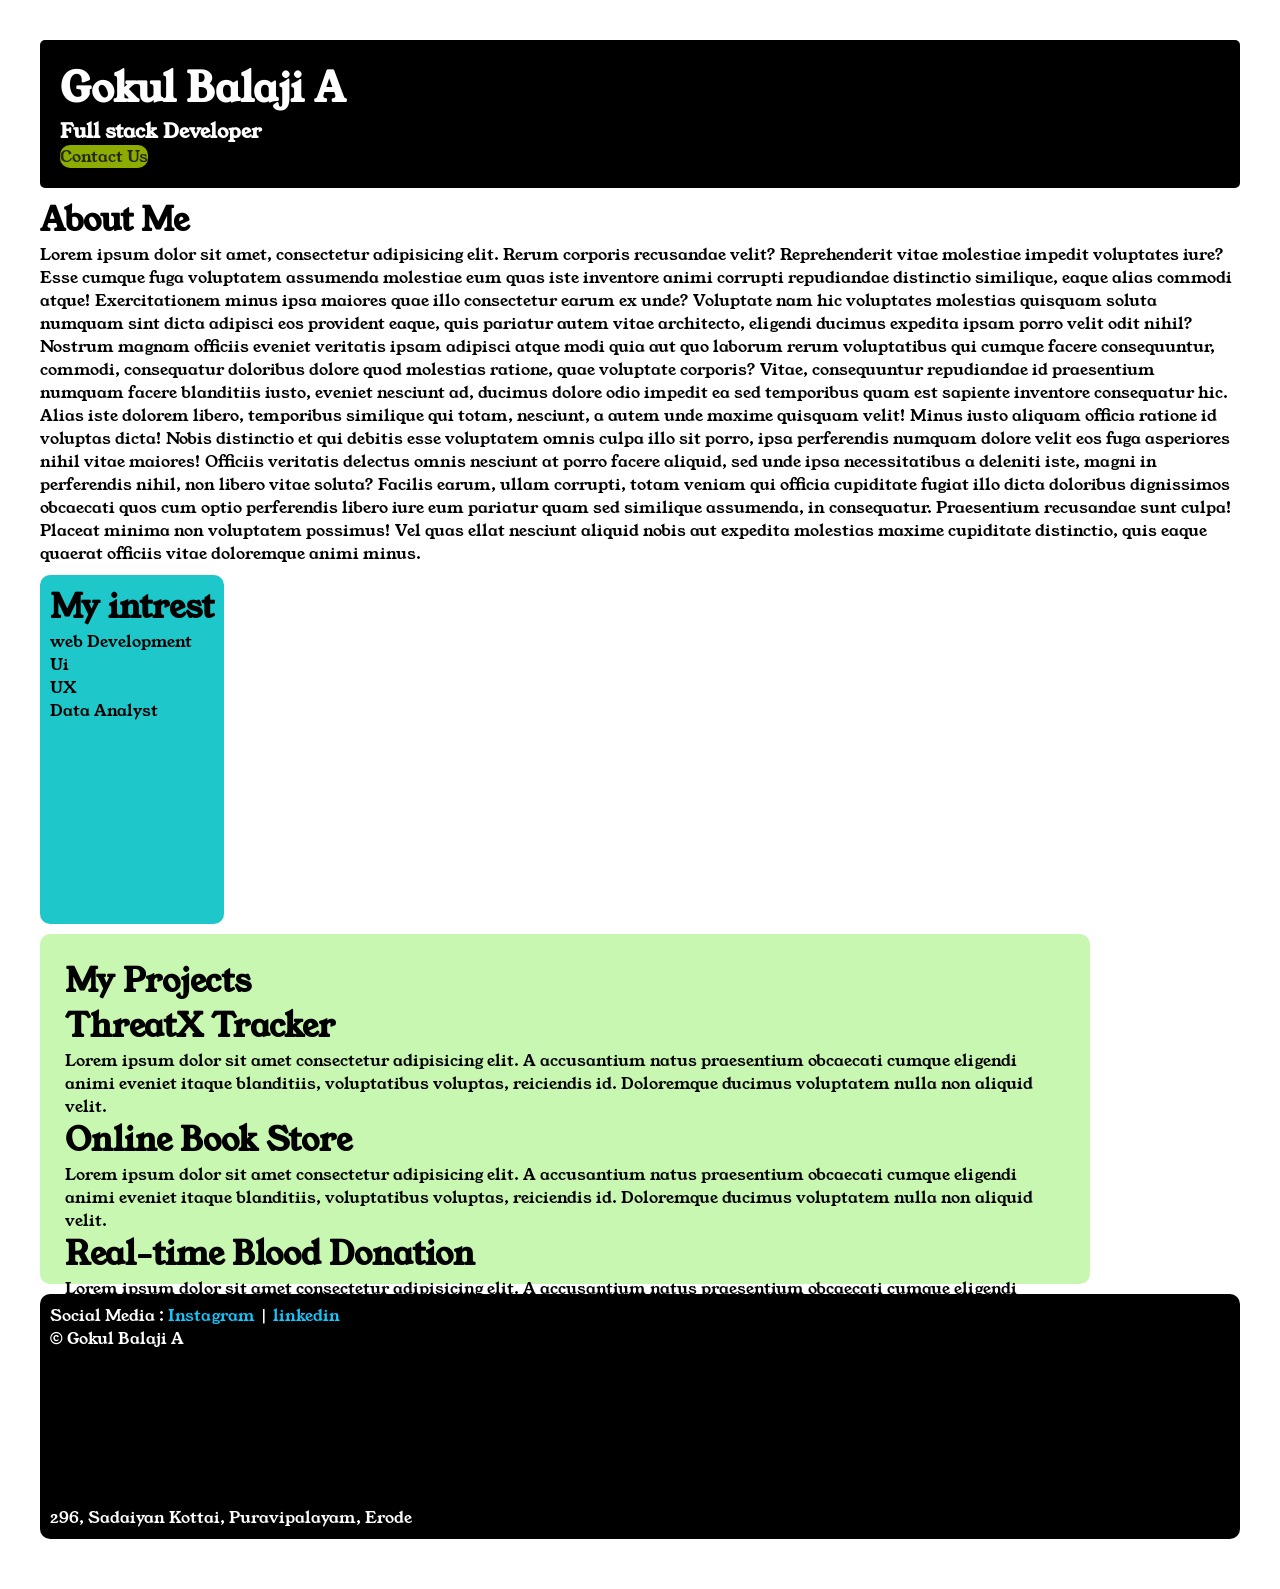
<file: index.html>
<!DOCTYPE html>
<html lang="en">

<head>
    <meta charset="UTF-8">
    <meta name="viewport" content="width=device-width, initial-scale=1.0">
    <title>Portfolio</title>
    <link rel="stylesheet" href="./index.css">
    <link rel="preconnect" href="https://fonts.googleapis.com">
    <link rel="preconnect" href="https://fonts.gstatic.com" crossorigin>
    <link href="https://fonts.googleapis.com/css2?family=Young+Serif&display=swap" rel="stylesheet">
</head>

<body>
    <div class="container">
        <div class="one">

            <h1 style="font-size: 40px;">Gokul Balaji A</h1>

            <h3 style="font-size: 20px ;">Full stack Developer</h3>
            <a class="header_btn" href="./contact.html" class="header_btn">
                Contact Us
            </a>

        </div>
        <div class="two">

        <h1>About Me</h1>

        <p> Lorem ipsum dolor sit amet, consectetur adipisicing elit. Rerum corporis recusandae velit? Reprehenderit vitae molestiae impedit voluptates iure? Esse cumque fuga voluptatem assumenda molestiae eum quas iste inventore animi corrupti repudiandae distinctio similique, eaque alias commodi atque! Exercitationem minus ipsa maiores quae illo consectetur earum ex unde? Voluptate nam hic voluptates molestias quisquam soluta numquam sint dicta adipisci eos provident eaque, quis pariatur autem vitae architecto, eligendi ducimus expedita ipsam porro velit odit nihil? Nostrum magnam officiis eveniet veritatis ipsam adipisci atque modi quia aut quo laborum rerum voluptatibus qui cumque facere consequuntur, commodi, consequatur doloribus dolore quod molestias ratione, quae voluptate corporis? Vitae, consequuntur repudiandae id praesentium numquam facere blanditiis iusto, eveniet nesciunt ad, ducimus dolore odio impedit ea sed temporibus quam est sapiente inventore consequatur hic. Alias iste dolorem libero, temporibus similique qui totam, nesciunt, a autem unde maxime quisquam velit! Minus iusto aliquam officia ratione id voluptas dicta! Nobis distinctio et qui debitis esse voluptatem omnis culpa illo sit porro, ipsa perferendis numquam dolore velit eos fuga asperiores nihil vitae maiores! Officiis veritatis delectus omnis nesciunt at porro facere aliquid, sed unde ipsa necessitatibus a deleniti iste, magni in perferendis nihil, non libero vitae soluta? Facilis earum, ullam corrupti, totam veniam qui officia cupiditate fugiat illo dicta doloribus dignissimos obcaecati quos cum optio perferendis libero iure eum pariatur quam sed similique assumenda, in consequatur. Praesentium recusandae sunt culpa! Placeat minima non voluptatem possimus! Vel quas ellat nesciunt aliquid nobis
            aut expedita molestias maxime cupiditate distinctio, quis eaque quaerat officiis vitae doloremque animi
            minus.
        </p>
        </div>
        <div class="three">

        <h1> My intrest</h1>
        <ul>
            <li>web Development</li>
            <li>Ui</li>
            <li>UX</li>
            <li>Data Analyst</li>
        </ul>
        </div>
        <div class="four">
        <h1>My Projects</h1>
        <ul>
            <li>
                <h1>ThreatX Tracker</h1>
            </li>
            <p>Lorem ipsum dolor sit amet consectetur adipisicing elit. A accusantium natus praesentium obcaecati cumque
                eligendi animi eveniet itaque blanditiis, voluptatibus voluptas, reiciendis id. Doloremque ducimus
                voluptatem nulla non aliquid velit.</p>
            <li>
                <h1>Online Book Store</h1>
            </li>
            <p>Lorem ipsum dolor sit amet consectetur adipisicing elit. A accusantium natus praesentium obcaecati cumque
                eligendi animi eveniet itaque blanditiis, voluptatibus voluptas, reiciendis id. Doloremque ducimus
                voluptatem nulla non aliquid velit.</p>
            <li>
                <h1>Real-time Blood Donation</h1>
            </li>
            <p>Lorem ipsum dolor sit amet consectetur adipisicing elit. A accusantium natus praesentium obcaecati cumque
                eligendi animi eveniet itaque blanditiis, voluptatibus voluptas, reiciendis id. Doloremque ducimus
                voluptatem nulla non aliquid velit.</p>
        </ul>
</div>
<div class="five">
        <p>Social Media : <a href="https://www.instagram.com/gokul_balaji_offl/">Instagram</a> |
            <a href="https://www.linkedin.com/in/gokulbalajia/">linkedin</a>
        </p>





        <p> &copy; Gokul Balaji A</p>

        <iframe src="https://chatgpt.com/" frameborder="0"></iframe>


        <p>296, Sadaiyan Kottai, Puravipalayam, Erode</p>
</div>
    </div>
</body>

</html>
</file>
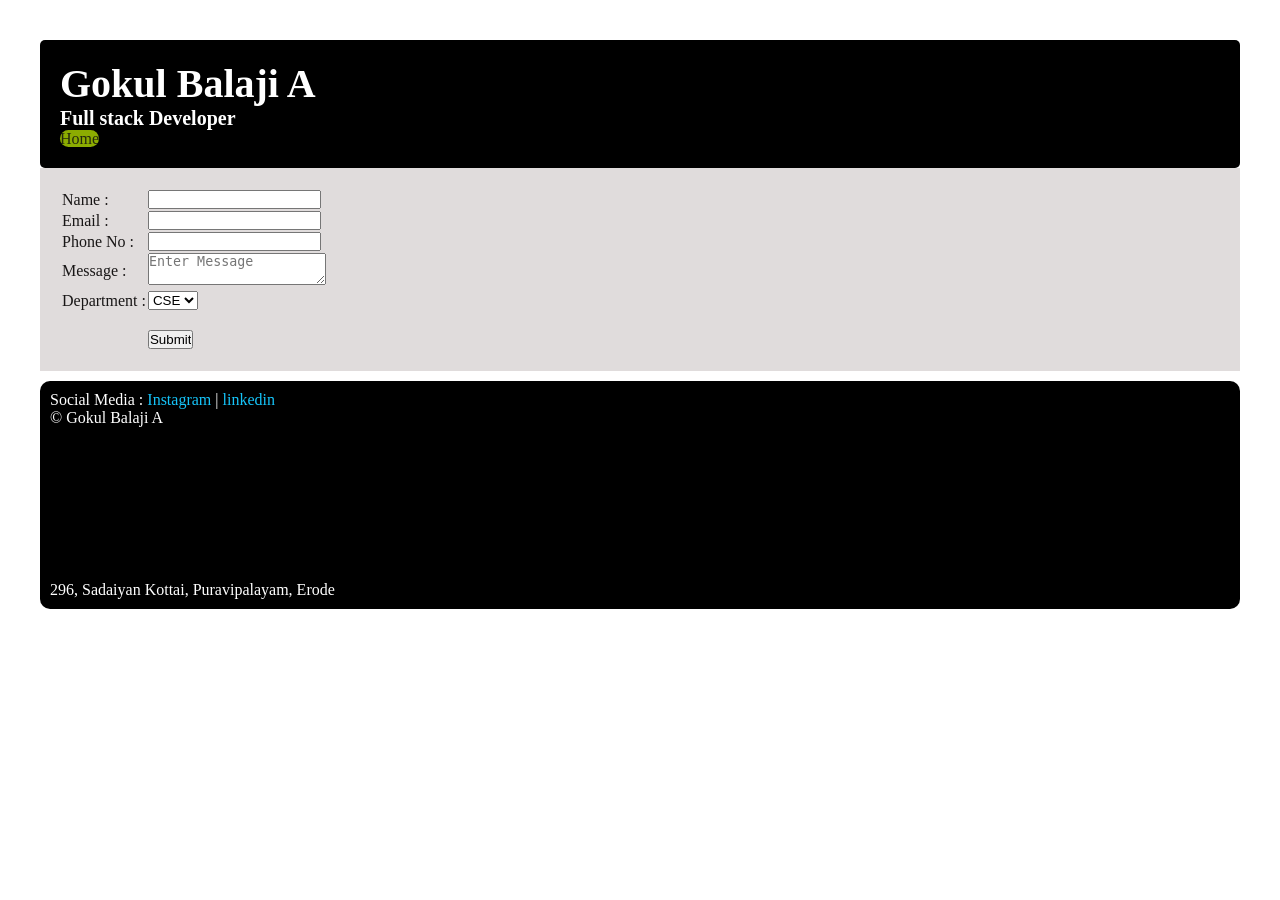
<file: contact.html>
<!DOCTYPE html>
<html lang="en">
<head>
    <meta charset="UTF-8">
    <meta name="viewport" content="width=device-width, initial-scale=1.0">
    <title>Contact Us</title>
    <link rel="stylesheet" href="./index.css">
</head>
<body>
    <div class="container">
        <div class="one">

            <h1 style="font-size: 40px;">Gokul Balaji A</h1>

            <h3 style="font-size: 20px ;">Full stack Developer</h3>
            <a class="header_btn" href="./index.html" class="header_btn">
                Home
            </a>

        </div>
        <div class="form_1">
    <form  >
        <table>
            <tr>
                <td><Label>Name :</Label></td>
                <td><input type="text"></td>
            </tr>
            <tr>
                <td><Label>Email :</Label></td>
                <td><input type="email"></td>
            </tr>
            <tr>
                <td><Label>Phone No :</Label></td>
                <td><input type="text"></td>
            </tr>
            <tr>
                <td><label for="">Message :</label></td>
                <td><textarea name="" id="" placeholder="Enter Message"></textarea></td>
            </tr>
            <tr>
                <td><label for="">Department :</label></td>
                <td>
                    <select name="" id="">
                        <option value="">CSE</option>
                        <option value="">EEE</option>
                        <option value="">ECE</option>
                        <option value="">IT</option>
                    </select>
                </td>
            </tr>
            <tr>
                <td></td>
                <td><br><input type="submit"></td>
               
            </tr>
        </table>
    </form>
        </div>
        <div class="five">
        <p>Social Media : <a href="https://www.instagram.com/gokul_balaji_offl/">Instagram</a> |
            <a href="https://www.linkedin.com/in/gokulbalajia/">linkedin</a>
        </p>





        <p> &copy; Gokul Balaji A</p>

        <iframe src="https://chatgpt.com/" frameborder="0"></iframe>


        <p>296, Sadaiyan Kottai, Puravipalayam, Erode</p>
</div>
</body>
</html>
</file>
<file: index.css>
*{
    padding: 0%;
    margin: 0%;
}
body{
    font-family: "Young Serif", serif;
    font-weight: 400;
    font-style: normal;
}
.container{
    margin: 20px;
    padding: 20px;
}
.one{
    background-color: black;
    color: white;
   padding: 20px;
   border-radius: 5px;
   gap: 10px;
  
}
.header_btn{
    
    color: rgba(17, 15, 15, 0.836);
    background: #8cac01;
    border-radius: 10px;
    margin-bottom: 20px;
   
   
    text-decoration: none;
    gap: 10px;
    
}
.header_btn:hover{
    background-color: #e0e1dc;

   
}
.three,.four,.five,.six{
    margin-top: 10px;
    padding: 20px;
}
.two{
    margin-top: 10px;
}
.five{
    background-color: black;
    color: white;
    padding: 10px;
    border-radius: 10px;
    margin-bottom: 10px;
}
.five a{
    color: rgb(21, 196, 249);
    text-decoration: none;

}
li{
    list-style: none;
}
.three{
    background: #1ec7ca;
    display: inline-block;
    padding: 10px;
    height: 329px;
    border-radius: 10px;
    vertical-align: top;
}
.four{
    background: #c8f7b1;
    display: inline-block;
   padding: 25px;
   height: 300px;
   width: 1000px;
   border-radius: 10px;
   vertical-align: top;
    
}
.form_1{
    background-color: rgb(224, 220, 220);
    color: rgb(24, 22, 22);
    padding: 20px;
   
}
</file>
